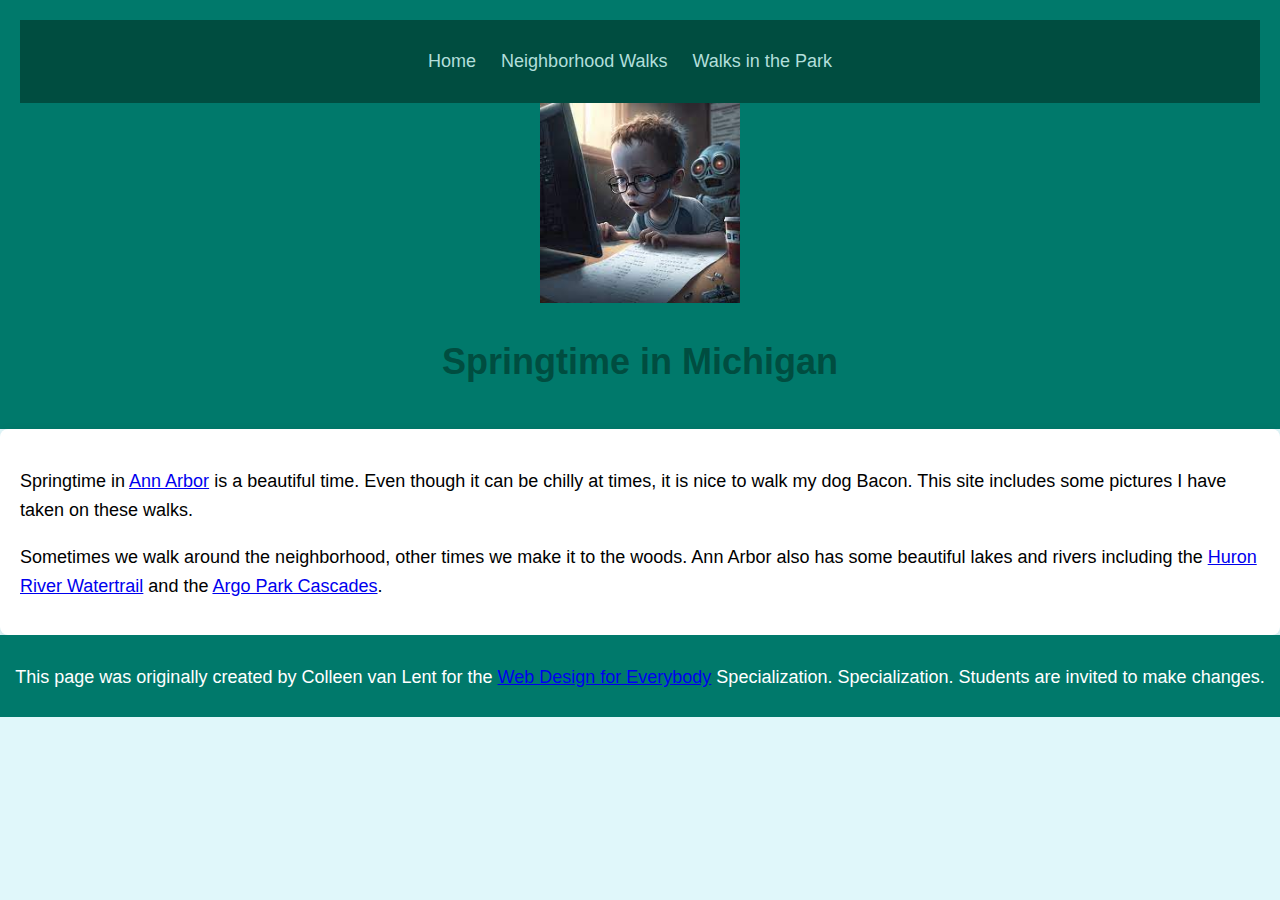
<file: index.html>
<!DOCTYPE html>
<html lang="en">

<head>
  <meta charset="utf-8">
  <meta name="viewport" content="width=device-width">
  <title>Springtime In Michigan</title>
  <link rel="stylesheet" href="css/style.css">
</head>

<body>
  <header>
    <nav>
      <ul>
        <li><a href="index.html">Home</a></li>
        <li><a href="neighborhood.html">Neighborhood Walks</a></li>
        <li><a href="parks.html">Walks in the Park</a></li>
      </ul>
    </nav>
    <img src="images/images (2).jpeg" width="200" alt="Brown Labradoodle sitting next to a statue.">
    <h1>Springtime in Michigan</h1>
  </header>
  <main>
    <p>Springtime in <a href="https://www.michigan.org/city/ann-arbor">Ann Arbor</a> is a beautiful time. Even though
      it can be chilly at times, it is nice to walk my dog Bacon. This site includes some pictures I have taken on
      these walks. </p>

    <p>Sometimes we walk around the neighborhood, other times we make it to the woods. Ann Arbor also has some
      beautiful lakes and rivers including the <a
        href="https://www.annarbor.org/things-to-do/recreation-outdoors/huron-river/">Huron River Watertrail</a> and
      the <a href="https://www.a2gov.org/departments/Parks-Recreation/parks-places/argo/pages/default.aspx">Argo Park
        Cascades</a>.</p>

  </main>
  <footer>
    <p>This page was originally created by Colleen van Lent for the <a
        href="https://www.coursera.org/specializations/web-design"> Web Design for Everybody</a> Specialization.
      Specialization. Students are invited to make changes.</p>
  </footer>

</body>

</html>
</file>
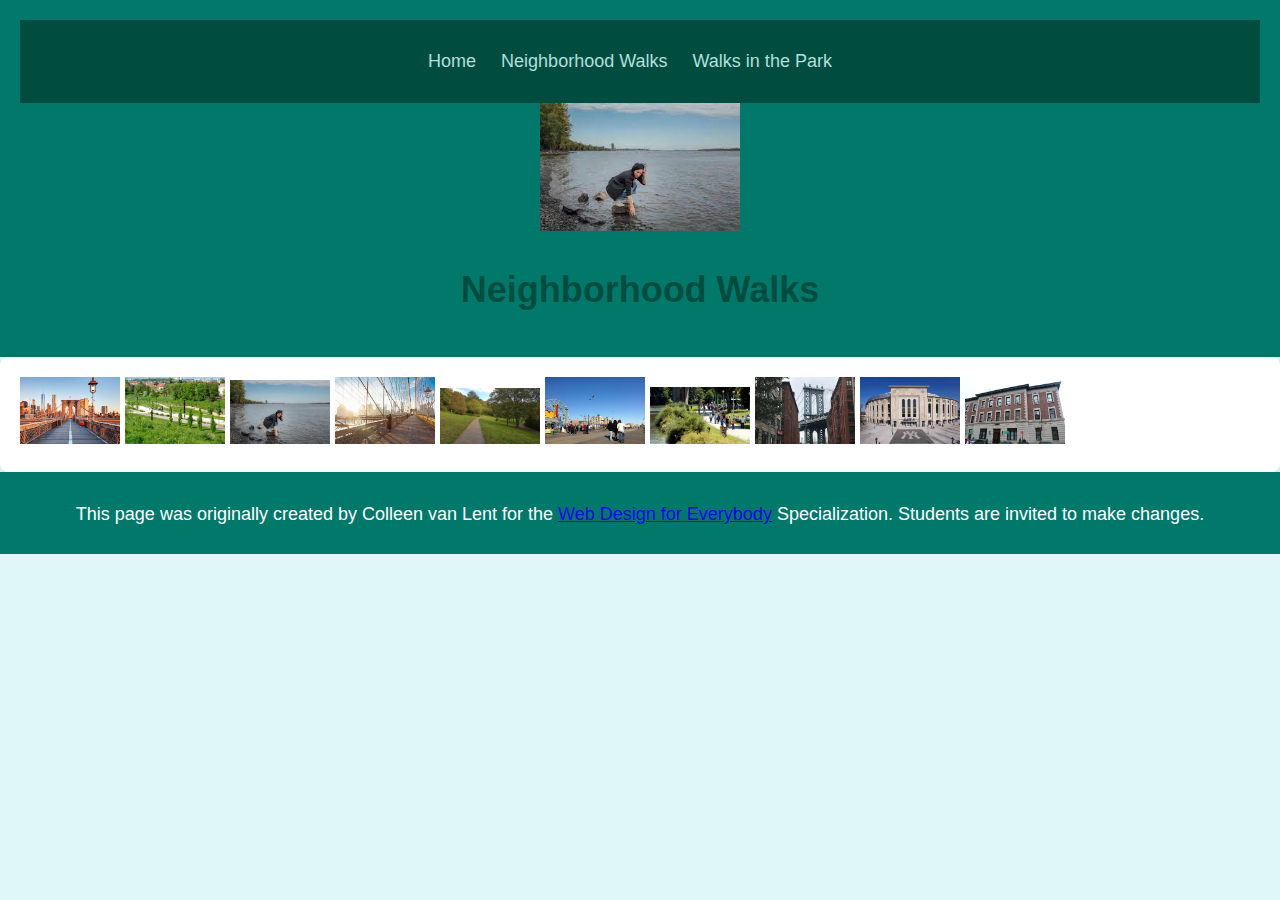
<file: neighborhood.html>
<!DOCTYPE html>
<html lang="en">

<head>
  <meta charset="utf-8">
  <meta name="viewport" content="width=device-width">
  <title>Neighborhood Walk</title>
  <link rel="stylesheet" href="css/style.css">
</head>

<body>
  <header>
    <nav>
      <ul>
        <li><a href="index.html">Home</a></li>
        <li><a href="neighborhood.html">Neighborhood Walks</a></li>
        <li><a href="parks.html">Walks in the Park</a></li>
      </ul>
    </nav>
    <img src="images/promenade  15.jpeg" width="200" alt="Brown Labradoodle sitting next to a statue.">
    <h1>Neighborhood Walks</h1>
  </header>
  <main>
    <div>
      <img src="images/q1.jpg"
        alt="a purple tree stands in contrast to the green leaved trees along a bend in the road" width="100">
      <img src="images/promenade 2.jpeg" alt="small pink blossoms on an otherwise green leaved tree" width="100">
      <img src="images/promenade  15.jpeg" alt="brown labradoodle sitting in front of white and purple blooming  trees"
        width="100">
      <img src="images/q2.jpg" alt="a purple tulip tree that is beginning to shed its petals" width="100">
      <img src="images/promenade 4.jpg" alt="red and green plants in a decorative hanging basket" width="100">
      <img src="images/q3.jpg" alt="a decorative planter with a variety of brightly colored plants "
        width="100">
      <img src="images/promenades.jpg" alt="a small Japanese maple tree in front of a putple door" width="100">
      <img src="images/q4.jpg"
        alt="brown labradoodle sitting in front of tree blooming with white petals" width="100">
      <img src="images/q6.jpg" alt="bright red tulips in front of a garden light" width="100">
      <img src="images/q5.jpg" alt="artsy shot of white blooms on a green tree with a dark background"
        width="100">
    </div>
  </main>
  <footer>
    <p>This page was originally created by Colleen van Lent for the <a
        href="https://www.coursera.org/specializations/web-design"> Web Design for Everybody</a> Specialization.
      Students are invited to make changes.</p>
  </footer>

</body>

</html>
</file>
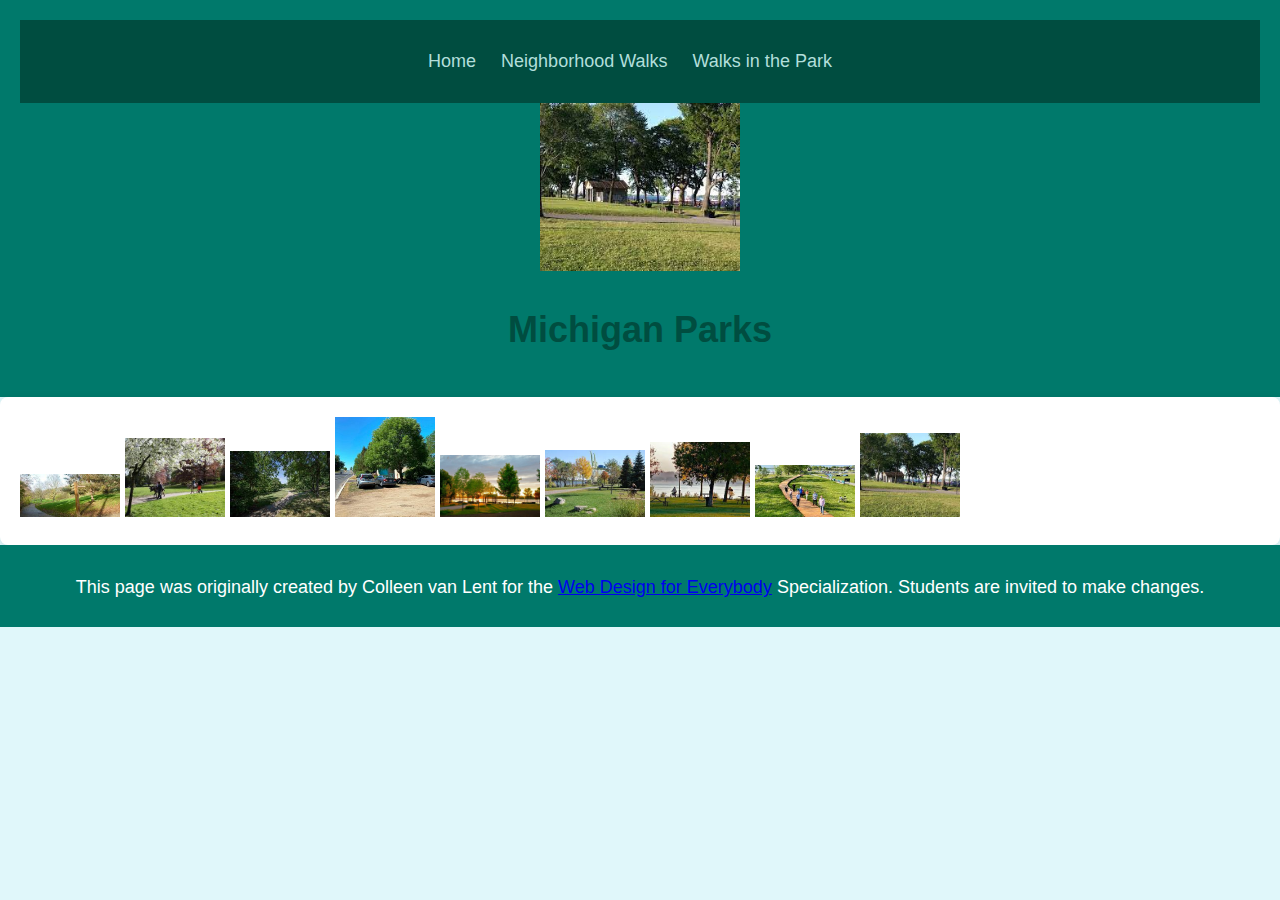
<file: parks.html>
<!DOCTYPE html>
<html lang="en">

<head>
  <meta charset="utf-8">
  <meta name="viewport" content="width=device-width">
  <title>Neighborhood Walk</title>
  <link rel="stylesheet" href="css/style.css">
</head>

<body>
  <header>
    <nav>
      <ul>
        <li><a href="index.html">Home</a></li>
        <li><a href="neighborhood.html">Neighborhood Walks</a></li>
        <li><a href="parks.html">Walks in the Park</a></li>
      </ul>
    </nav>
    <img src="images/promenade 14.jpeg" width="200" alt="Brown Labradoodle sitting next to a statue.">
    <h1>Michigan Parks</h1>

  </header>
  <main>
    <div>
      <img src="images/promenade 6.jpeg" alt="brown labradoodle sitting near a stream in a wooded setting"
        width="100">
      <img src="images/promenade 7.jpeg"
        alt="brown labradoodle posing in front of a makeshift fort made of branches" width="100">
      <img src="images/Promenade 8.jpeg" alt="a downed tree crossign a stream" width="100">
      <img src="images/promenade 9.jpg" alt="a small fort made of branches" width="100">
      <img src="images/promenade 10.jpg" alt=" two people on a kayak approaching some small rapids" width="100">
      <img src="images/promenade 11.jpeg" alt="a glimpse of a child running along a lake obscured by branches" width="100">
      <img src="images/promenade 12.jpeg" alt="the mist rising over a river in the morning" width="100">
      <img src="images/promenade 13.jpeg" alt="small waterfall" width="100">
      <img src="images/promenade 14.jpeg" alt="reflection of a lake and trees" width="100">

    </div>

  </main>
  <footer>
    <p>This page was originally created by Colleen van Lent for the <a
        href="https://www.coursera.org/specializations/web-design"> Web Design for Everybody</a> Specialization.
      Students are invited to make changes.</p>
  </footer>

</body>

</html>
</file>
<file: css/style.css>
/* 2. Styliser le body (famille et taille de la police) */
body {
    font-family: 'Verdana', sans-serif; /* Choix d'une police moderne */
    font-size: 18px;                    /* Taille par défaut de la police */
    margin: 0;
    padding: 0;
    line-height: 1.5;                   /* Espacement entre les lignes */
    background-color: #e0f7fa;          /* Couleur de fond douce pour l'ensemble de la page */
}

/* 3. Styliser le header (couleur d'arrière-plan) */
header {
    background-color: #00796b;          /* Couleur d'arrière-plan du header */
    color: white;                       /* Couleur du texte dans le header */
    padding: 20px;                      /* Espacement autour du contenu */
    text-align: center;                 /* Centrer le contenu du header */
}

/* 4. Styliser le nav (couleur d'arrière-plan) */
nav {
    background-color: #004d40;          /* Couleur d'arrière-plan du menu de navigation */
    padding: 10px;
}

nav ul {
    list-style: none;                   /* Supprimer les puces de la liste */
    padding: 0;
}

nav ul li {
    display: inline;                    /* Affichage des éléments de navigation sur une seule ligne */
    margin-right: 20px;                /* Espacement entre les éléments */
}

nav ul li a {
    color: #b2dfdb;                     /* Couleur des liens dans la navigation */
    text-decoration: none;
    transition: color 0.3s;            /* Effet de transition pour les changements de couleur */
}

nav ul li a:hover {
    color: #ffffff;                     /* Changement de couleur au survol */
}

/* 5. Styliser le main (couleur d'arrière-plan et taille de police) */
main {
    background-color: #ffffff;          /* Couleur d'arrière-plan du contenu principal */
    font-size: 18px;                    /* Taille de la police du contenu principal */
    padding: 20px;
    border-radius: 8px;                 /* Arrondir les coins du conteneur */
    box-shadow: 0 2px 10px rgba(0, 0, 0, 0.1); /* Ombre portée */
}

/* 6. Styliser le footer (couleur d'arrière-plan) */
footer {
    background-color: #00796b;          /* Couleur d'arrière-plan du footer */
    color: white;                       /* Couleur du texte dans le footer */
    text-align: center;                 /* Centrer le texte */
    padding: 10px 0;
}

/* 7. Styliser les éléments de liste (li) */
li {
    display: inline-block;              /* Affichage en bloc sur une seule ligne */
    width: auto;                        /* Largeur des éléments de liste */
}

/* 8. Styliser les titres h1 (alignement, police, couleur) */
h1 {
    text-align: center;                 /* Centrer le texte */
    font-family: 'Arial Black', sans-serif; /* Choisir une police audacieuse */
    color: #004d40;                     /* Couleur du texte */
    margin-bottom: 20px;                /* Espace en dessous du titre */
}

/* 9. Styliser les paragraphes (hauteur de ligne) */
p {
    line-height: 1.6;                   /* Hauteur de ligne pour espacer les paragraphes */
    margin-bottom: 15px;                /* Espacement entre les paragraphes */
}
</file>
